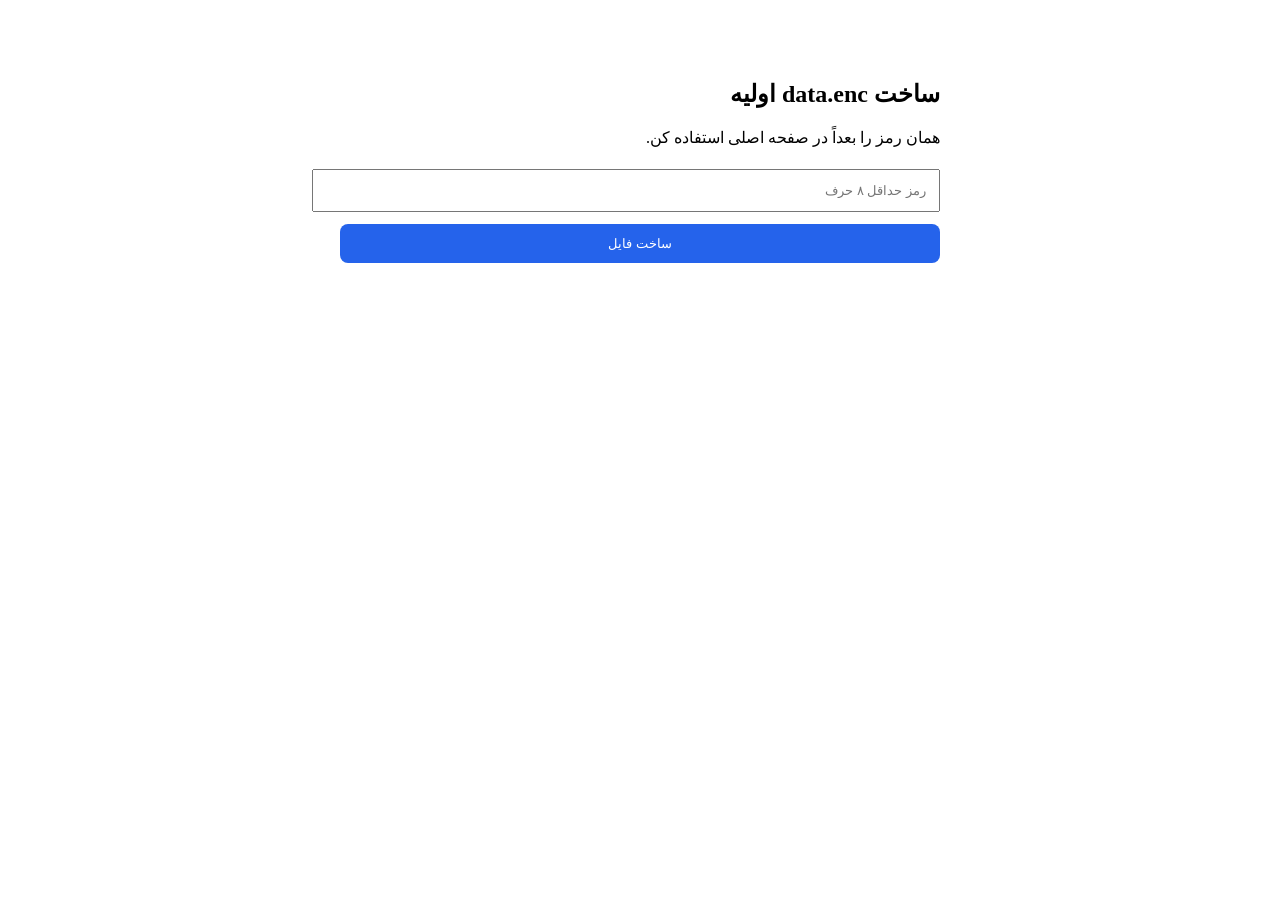
<file: setup.html>
<!doctype html><html lang="fa" dir="rtl"><meta charset="utf-8"><meta name="viewport" content="width=device-width,initial-scale=1"><title>ساخت data.enc</title><style>body{font-family:Tahoma;max-width:600px;margin:40px auto;padding:20px}input,button{padding:12px;width:100%;margin:6px 0}button{background:#2563eb;color:#fff;border:0;border-radius:8px}</style><h2>ساخت data.enc اولیه</h2><p>همان رمز را بعداً در صفحه اصلی استفاده کن.</p><input id=p type=password placeholder="رمز حداقل ۸ حرف"><button onclick=go()>ساخت فایل</button><p id=m></p><script>const e=new TextEncoder(),b=a=>btoa(String.fromCharCode(...new Uint8Array(a)));async function go(){let p=document.getElementById("p").value;if(p.length<8){m.textContent="رمز کوتاه است";return}let s=crypto.getRandomValues(new Uint8Array(16)),iv=crypto.getRandomValues(new Uint8Array(12)),k=await crypto.subtle.deriveKey({name:"PBKDF2",salt:s,iterations:310000,hash:"SHA-256"},await crypto.subtle.importKey("raw",e.encode(p),{name:"PBKDF2"},false,["deriveKey"]),{name:"AES-GCM",length:256},false,["encrypt","decrypt"]),c=await crypto.subtle.encrypt({name:"AES-GCM",iv},k,e.encode("[]")),x=JSON.stringify({v:1,salt:b(s),iv:b(iv),data:b(c)}),a=document.createElement("a");a.href=URL.createObjectURL(new Blob([x],{type:"application/json"}));a.download="data.enc";a.click();m.textContent="data.enc ساخته شد."}</script>
</file>
